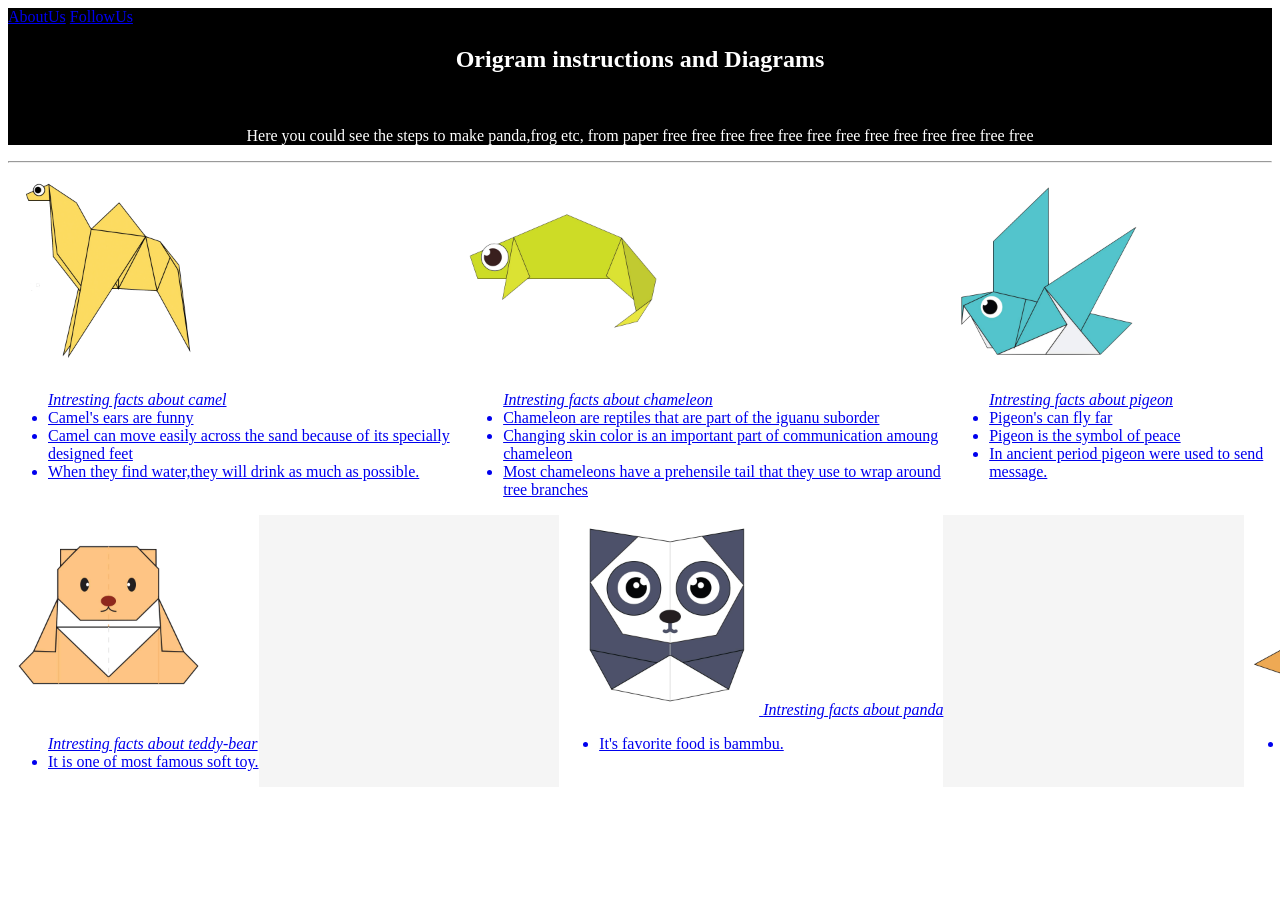
<file: index.html>
<!DOCTYPE html>
<htmL>
    <head>
        <title>ORIGAMI</title>
        <link rel="stylesheet" type="text/css" href="style.css">
    </head>
    <body>
        <div class="introne">
            <div class="aone">
                <a href="Aboutus.html"target="_blank">AboutUs</a>
                <a href="Followus.html"target="White">FollowUs</a>
        </div>
            <center><h2>Origram instructions and Diagrams</h2></center>
            <br/>
           <center><p>Here you could see the steps to make panda,frog etc, 
           from paper free free free free free free free free free free free free free
           </p></center>
      
        </div> 
        <hr>
        <div class="all">
        <div class="firstone">
        
            <div class="images">
        <a href="http://origami.me/camel/"target="_blank"><img src="camel.png" width=200 height="200"/>
            <ul>
                <i>Intresting facts about camel</i>
                    <li>Camel's ears are funny</li>
                    <li>Camel can move easily across the sand because of its specially designed feet</li>
                    <li>When they find water,they will drink as much as possible.</li>
               </ul></a>
            </div>
     
    <!-- //</p>   -->

        <!-- <hr width=550> -->
        
            <div class="images">
        <a href="http://origami.me/chameleon/" target="_blank"><img src="chameleon.png" width=200 height="200">   
            
        
            <ul>
                <i>Intresting facts about chameleon</i>
                <li>Chameleon are reptiles that are part of the iguanu suborder</li>
                <li>Changing skin color is an important part of communication amoung chameleon</li>
                  <li>Most chameleons have a prehensile tail that they use to wrap around tree branches</li>
            </ul></a>
        </div>
        <!-- 550> --> 
        <div class="images">
        <a href="http://origami.me/pigeon/" target="_blank"><img src="pigeon.png" width=200 height="200"/>
            

                <ul>
                    <i>Intresting facts about pigeon</i>
                    <li>Pigeon's can fly far</li>
                    <li>Pigeon is the symbol of peace</li>
                    <li>In ancient period pigeon were used to send message.</li>
                </ul>
            </a>
        </div>
        </div>
   
    <div class="secondone">
        <!-- //<hr width=550> -->
        <div class="images">
        <a href="http://origami.me/teddy-bear/" target="_blank"><img src="teddy.png" width="200" height="200"/>
        
            
                
                <ul>
                    <i>Intresting facts about teddy-bear</i>
                    <li>It is one of most famous soft toy.</li>
                </ul>
            </a>
        </div>
    
        <!-- <hr width="550"> -->
        <div class="images">
        <a href="http://origami.me/panda/"target="_blank"><img src="panda.png" width="200" height="200"/>
            
            <i>Intresting facts about panda</i>
            <ul>
                <li>It's favorite food is bammbu.</li>
            </ul>
        </a>
    </div>
    <div class="images">
             <a href="http://origami.me/flying-cicada/" target="_blank"><img src="cicada.png" width="200" height="200"/>       
             <i>Intresting facts about cicada</i>
                <ul>
                <li>It's famous for its special sound which comes when it flys.</li>
                </ul>
            </a>
        </div>
    </div>
</div>
    </body>
</htmL>
</file>
<file: style.css>
.firstone{
    /* justify-content: flex-start; */
    display: flex;
    /* width: 400px; */
    
    justify-content: space-between;
    border-radius: 40px;
}
.secondone{
    display: flex;
    justify-content: space-between;
    width: 1650px;
    
}
.images{
    background-color: white;
     display: flex;
}
.all{
    background-color: whitesmoke;
}
.introne{
    background-color: black;
    color:white;
} 
.aone{
    padding-top: -40px;
}
</file>
